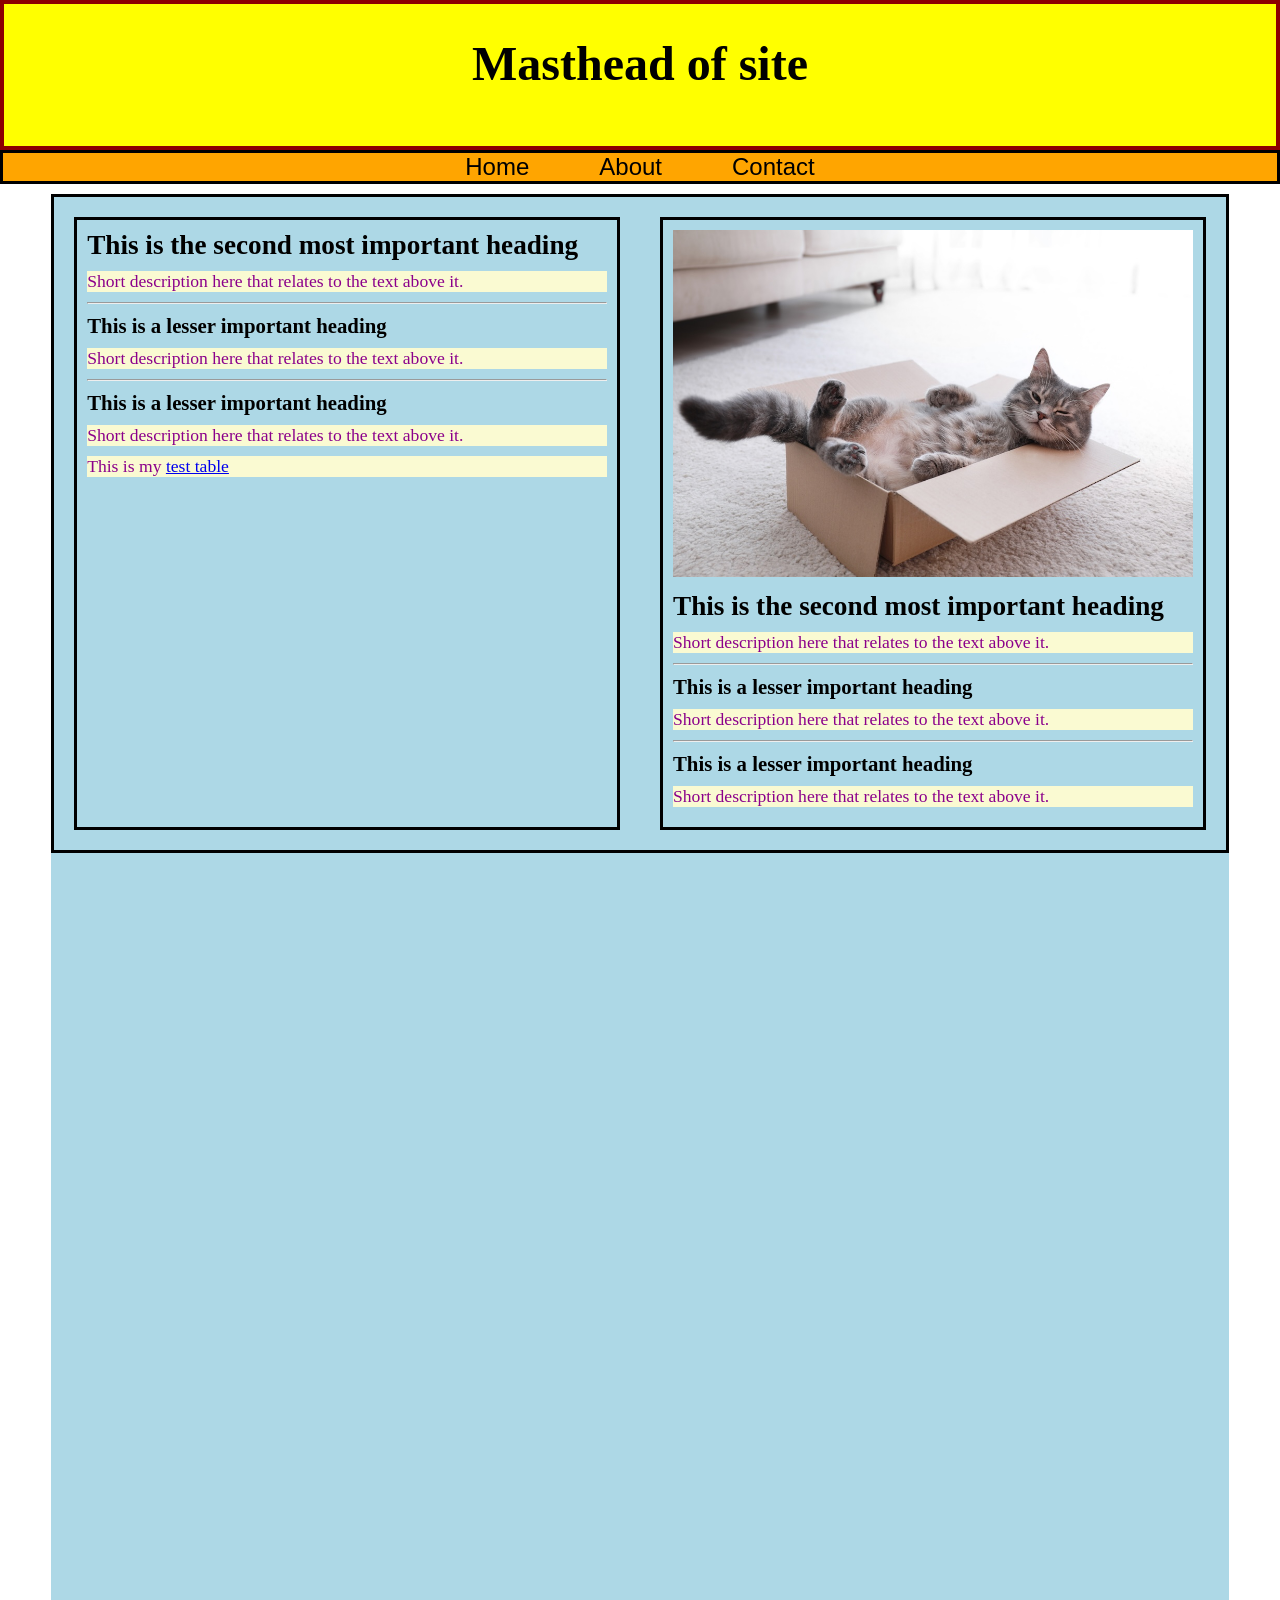
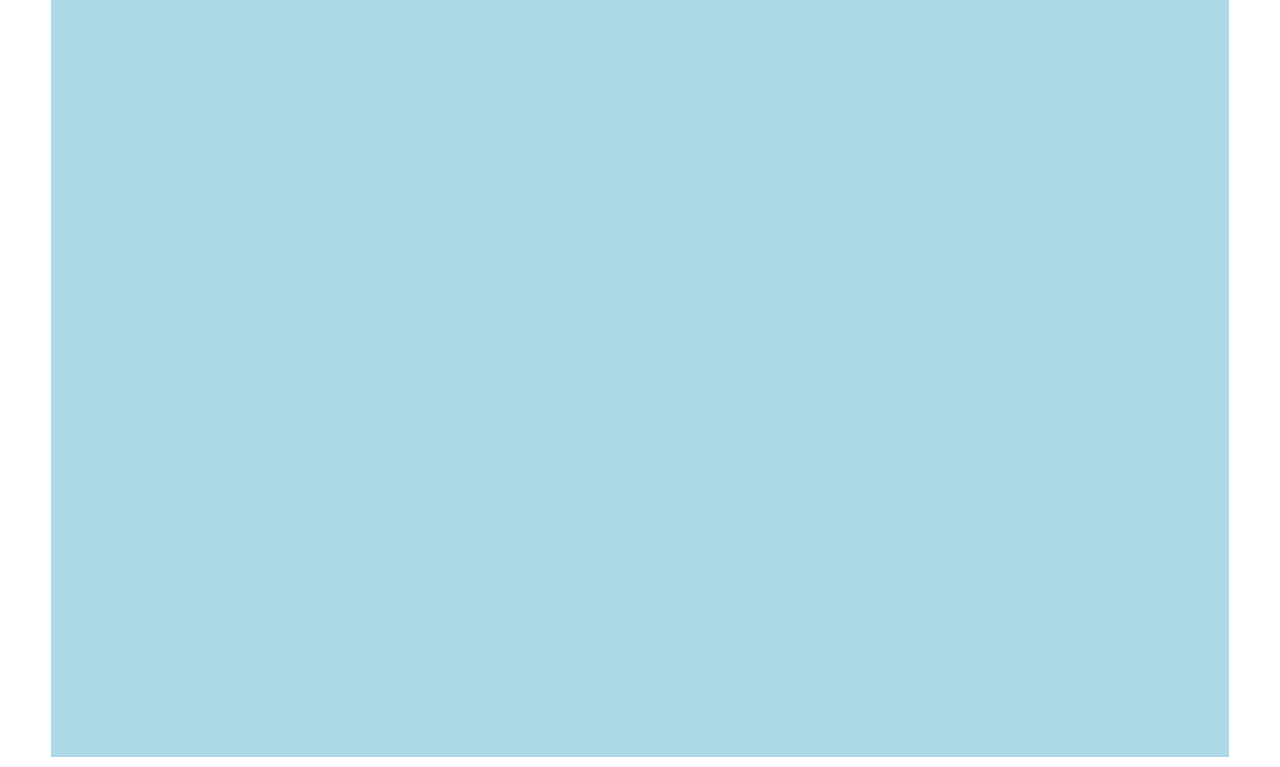
<file: index.html>
<!DOCTYPE html>
<html>

<head>
	<title>Website title here! </title>
	<meta charset="UTF-8"> 
	<meta name="viewport" content="width=device-width, initial-scale=1.0">

	<link rel="stylesheet" href="style.css">
</head>


<body>


	<header>
		<div class="masthead">
			<h1>Masthead of site</h1>
		</div>

		<div class="navbar">
			<ul>
				<li><a href="index.html">Home</a></li>
				<li><a href="DRAFT_voter-guide-quiz.html">About</a></li>
				<li><a href="contact.html">Contact</a></li>
			</ul>
		</div>
	</header>

	
	<main>
		
		<div class="hplayout">

			<div class="leftdiv">
				<h2>This is the second most important heading</h2>
				<p>Short description here that relates to the text above it.</p>
				<hr>
				<h3>This is a lesser important heading</h3>
				<p>Short description here that relates to the text above it.</p>
				<hr>
				<h3>This is a lesser important heading</h3>
				<p>Short description here that relates to the text above it.</p>
				<p>This is my <a href="mock_gov_project.html" target="_blank">test table</a></p>
			</div>

			<!-- NEW DIV HERE -->
			<div class="rightdiv">
				<img src="img/box-cat.jpeg" alt="A cat in a box." width="100%">
				<h2>This is the second most important heading</h2>
				<p>Short description here that relates to the text above it.</p>
				<hr>
				<h3>This is a lesser important heading</h3>
				<p>Short description here that relates to the text above it.</p>
				<hr>
				<h3>This is a lesser important heading</h3>
				<p>Short description here that relates to the text above it.</p>
			</div>
		</div>
		<iframe id="candidate-embed" src="https://mizzoudatajournalism.github.io/governor-candidates-data-centers/"
			  title="Governor candidates and data centers" width="100%" scrolling="no"
			  style="border:0; width:100%; height:1500px;"></iframe>
			
			<script>
			window.addEventListener('message', function (e) {
			    if (e.origin !== 'https://mizzoudatajournalism.github.io') return;
			    if (e.data && e.data.type === 'embed-height') {
			        document.getElementById('candidate-embed').style.height = e.data.height + 'px';
			    }
			});
			</script>

	</main>


	<footer>
		
	</footer>
	
</body>

</html>
</file>
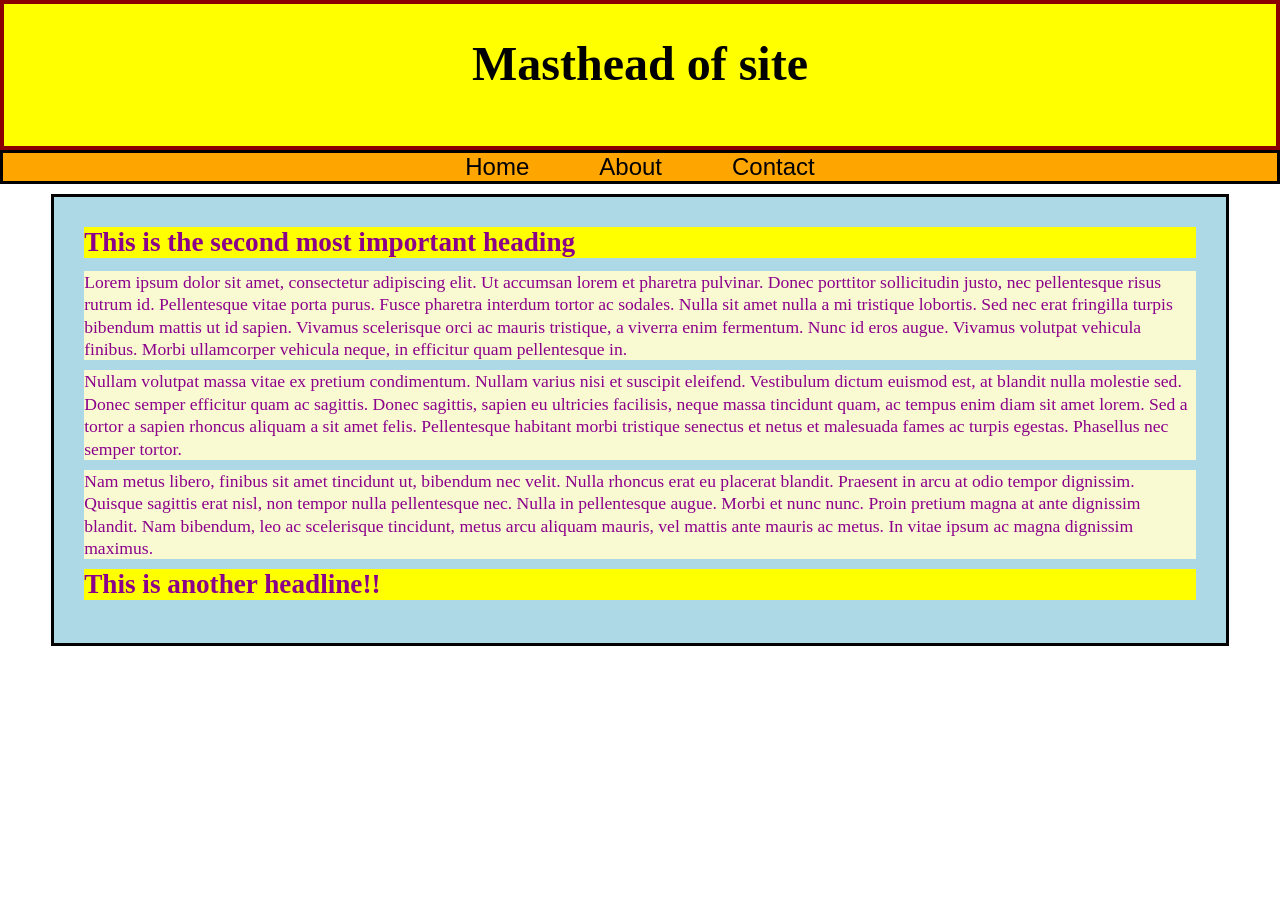
<file: about.html>
<!DOCTYPE html>
<html>

<head>
	<title>Website title here! </title>
	<meta charset="UTF-8"> 
	<meta name="viewport" content="width=device-width, initial-scale=1.0">

	<link rel="stylesheet" href="style.css">
</head>


<body>


	<header>
		<div class="masthead">
			<h1>Masthead of site</h1>
		</div>

		<div class="navbar">
			<ul>
				<li><a href="index.html">Home</a></li>
				<li><a href="about.html">About</a></li>
				<li><a href="contact.html">Contact</a></li>
			</ul>
		</div>
	</header>

	
	<main>
		<div class="abouttop">
			<h2 id="headline">This is the second most important heading</h2>

			<p class="bodytext">Lorem ipsum dolor sit amet, consectetur adipiscing elit. Ut accumsan lorem et pharetra pulvinar. Donec porttitor sollicitudin justo, nec pellentesque risus rutrum id. Pellentesque vitae porta purus. Fusce pharetra interdum tortor ac sodales. Nulla sit amet nulla a mi tristique lobortis. Sed nec erat fringilla turpis bibendum mattis ut id sapien. Vivamus scelerisque orci ac mauris tristique, a viverra enim fermentum. Nunc id eros augue. Vivamus volutpat vehicula finibus. Morbi ullamcorper vehicula neque, in efficitur quam pellentesque in.</p> 

			<p class="bodytext">Nullam volutpat massa vitae ex pretium condimentum. Nullam varius nisi et suscipit eleifend. Vestibulum dictum euismod est, at blandit nulla molestie sed. Donec semper efficitur quam ac sagittis. Donec sagittis, sapien eu ultricies facilisis, neque massa tincidunt quam, ac tempus enim diam sit amet lorem. Sed a tortor a sapien rhoncus aliquam a sit amet felis. Pellentesque habitant morbi tristique senectus et netus et malesuada fames ac turpis egestas. Phasellus nec semper tortor.</p> 

			<p class="bodytext">Nam metus libero, finibus sit amet tincidunt ut, bibendum nec velit. Nulla rhoncus erat eu placerat blandit. Praesent in arcu at odio tempor dignissim. Quisque sagittis erat nisl, non tempor nulla pellentesque nec. Nulla in pellentesque augue. Morbi et nunc nunc. Proin pretium magna at ante dignissim blandit. Nam bibendum, leo ac scelerisque tincidunt, metus arcu aliquam mauris, vel mattis ante mauris ac metus. In vitae ipsum ac magna dignissim maximus.</p>

			<h2 id="headline">This is another headline!!</h2>
		</div>

		<script>
			let headline = document.getElementById("headline");
			console.log(headline);

			let paragraphs = document.getElementsByClassName("bodytext");
			console.log(paragraphs);
		</script>

	</main>


	<footer>
		<!-- portfolio ideas:
		- flowers behind explanation blurbs spin when scrolling;
		- google form (embedded with iframe) to get feedback; 
		-->

	</footer>
	
</body>

</html>
</file>
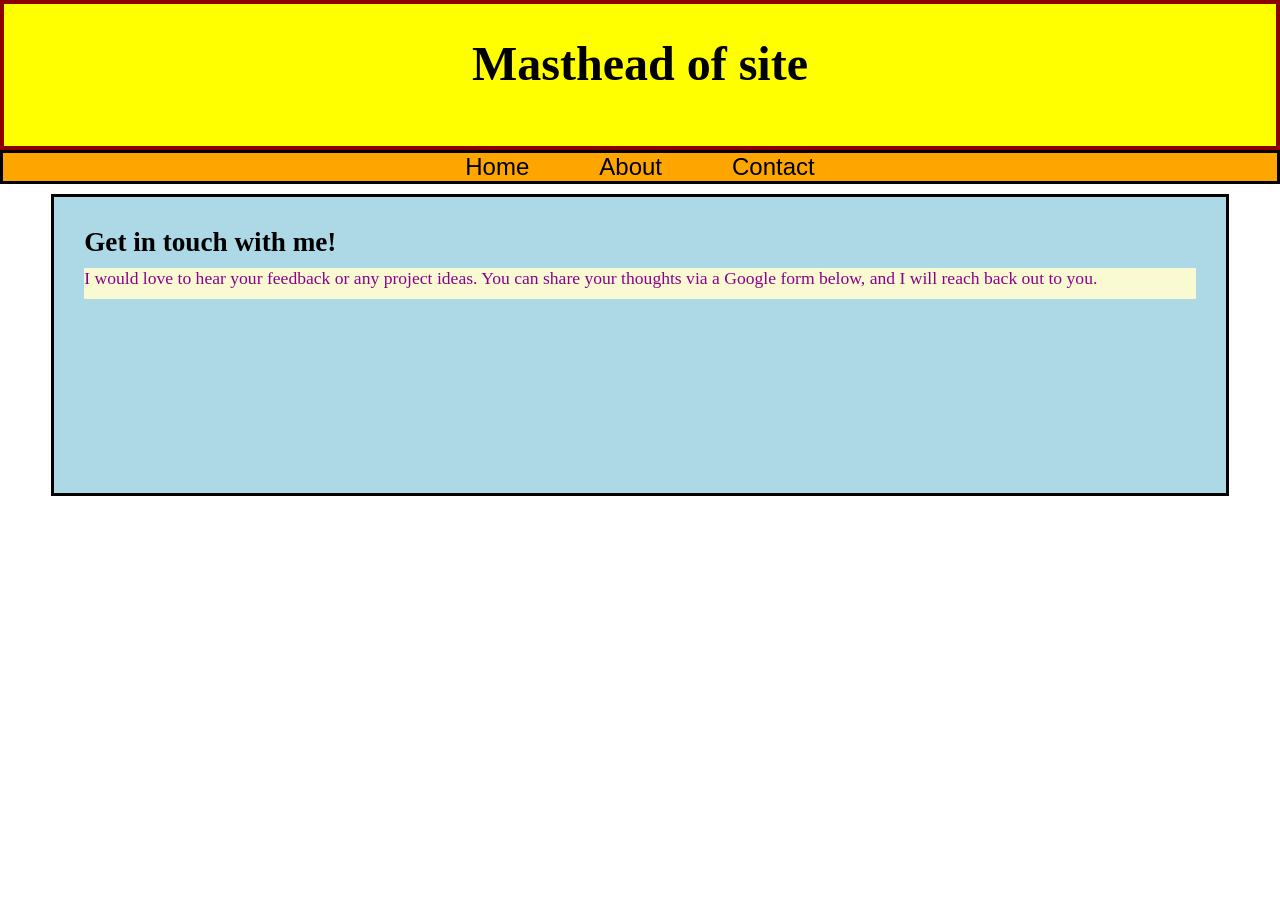
<file: contact.html>
<!DOCTYPE html>
<html>

<head>
	<title>Website title here! </title>
	<meta charset="UTF-8"> 
	<meta name="viewport" content="width=device-width, initial-scale=1.0">

	<link rel="stylesheet" href="style.css">
</head>


<body>


	<header>
		<div class="masthead">
			<h1>Masthead of site</h1>
		</div>

		<div class="navbar">
			<ul>
				<li><a href="index.html">Home</a></li>
				<li><a href="about.html">About</a></li>
				<li><a href="contact.html">Contact</a></li>
			</ul>
		</div>
	</header>

	
	<main>
		<div class="contacttop">
			<h2>Get in touch with me!</h2>
			<p>I would love to hear your feedback or any project ideas. You can share your thoughts via a Google form below, and I will reach back out to you.</p>

			<iframe src="https://docs.google.com/forms/d/e/1FAIpQLScpetPzcISzJ-e2_wDU2MDVZA2T5lO-jbQGrH8ewrw9fCV9-Q/viewform?embedded=true" width="80%" length="900px" frameborder="0" marginheight="0" marginwidth="0">Loading…</iframe> 

		</div>

	</main>


	<footer>
		

	</footer>
	
</body>

</html>
</file>
<file: style.css>
*, 
*::before, 
*::after {
	box-sizing: border-box;
}

* {
	margin: 0px;
	padding: 0px;
}

main {
	background-color: lightblue;
	margin: 10px 4%;
}

p {
	color: darkmagenta;
	background-color: lightgoldenrodyellow;
	font-size: 1.1rem;
}

h2 {
	font-size: 1.7rem;
}

h3 {
	font-size: 1.3rem;
}

div {
	border-style: solid;
}

.masthead {
	background-color: yellow;
	display: block;
	width: 100%;
	height: 150px;
	/* padding-top: 32px;
	padding-right: 32px;
	padding-bottom: 32px;
	padding-left: 32px; 
	padding: 32px 23px 48px 12px; clockwise starting from the top
	padding: 32px 23px; first number is top and bottom, 2nd is left and right*/
	padding: 32px;
	border: 4px solid darkred;
	margin: 0px;
	display: flex;
	justify-content: center;
}

.masthead h1 {
	font-size: 3rem;
}

.navbar ul {
	display: flex;
	justify-content: center;
	list-style-type: none;
	background-color: orange;
}

.navbar a {
	color: black;
	text-decoration: none;
	padding: 0  35px;
	font-size: 1.5rem;
	font-family: sans-serif;
}

.navbar a:hover {
	background-color: whitesmoke;
	color: darkred;
}

.hplayout {
	display: flex;
	justify-content: center;
}

.leftdiv {
	padding: 10px;
	margin: 20px;
	width: 50%;
}

.leftdiv h2 {
	margin-bottom: 10px;
}

.leftdiv h3 {
	margin-bottom: 10px;
}

.leftdiv hr {
	margin-bottom: 10px;
}

.leftdiv p {
	margin-bottom: 10px;
}

.rightdiv {
	padding: 10px;
	margin: 20px;
	width: 50%;
}

/* alternative to writing everything out */
.rightdiv * {
	margin-bottom: 10px;
}

/* beginning of about page style */

.abouttop {
	padding: 30px;
}

.abouttop h2 {
	margin-bottom: .8rem;
	font-size: 1.8 rem;
}

.abouttop p {
	line-height: 1.4rem;
	margin-bottom: 10px;
}

#headline {
	background-color: yellow;
	color: darkmagenta;
}

.contacttop {
	padding: 30px;
}

.contacttop * {
	padding-bottom: 10px;
}
</file>
